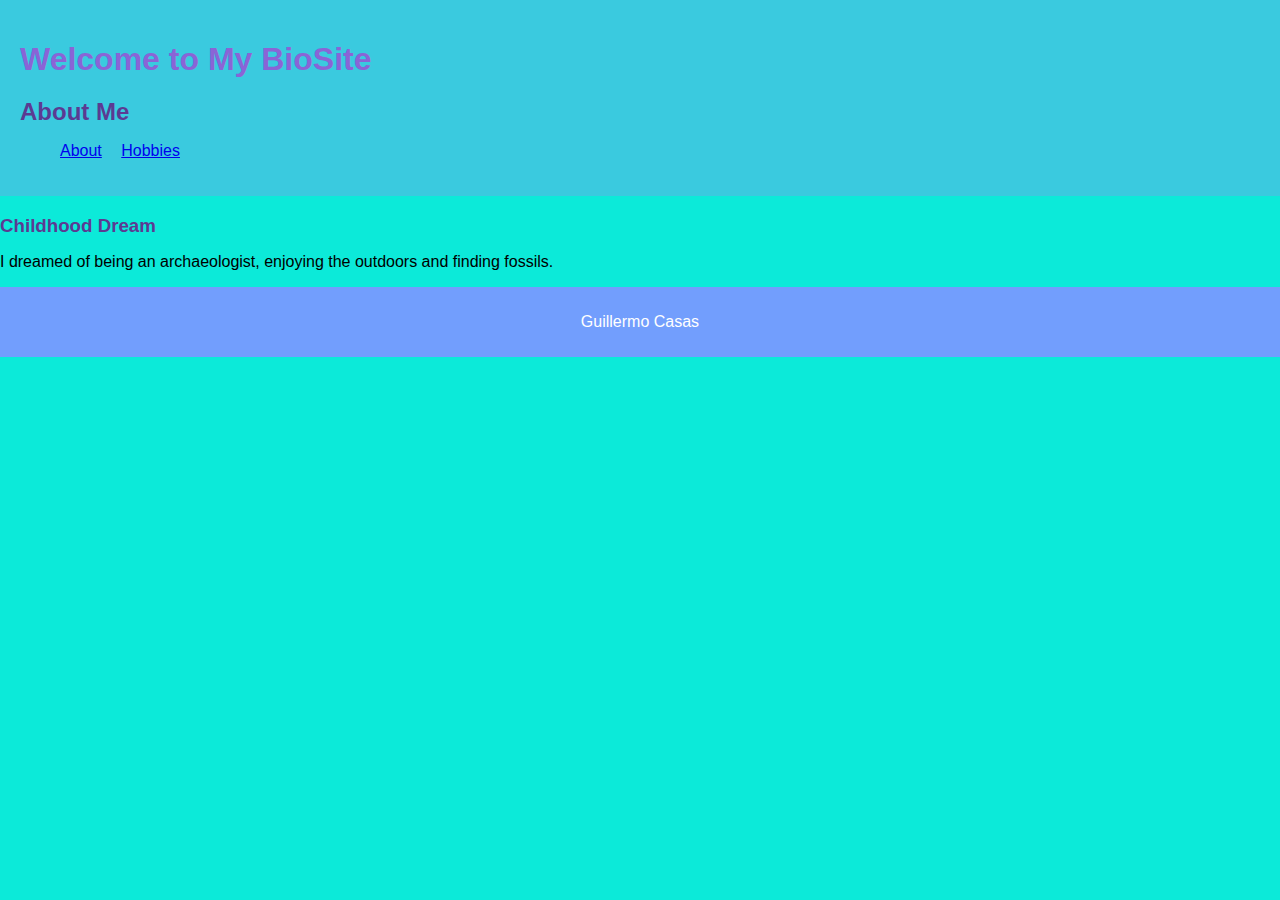
<file: index.html>
<!DOCTYPE html>
<html lang="en">
<head>
    <meta charset="UTF-8">
    <meta name="viewport" content="width=device-width, initial-scale=1.0">
    <title>Guillermo Casas - BioSite</title>
    <link rel="stylesheet" href="styles.css">
</head>
<body>
    <header>
        <h1>Welcome to My BioSite</h1>
        <h2>About Me</h2>
        <nav>
            <ul>
                <li><a href="about.html">About</a></li>
                <li><a href="hobbies.html">Hobbies</a></li>
            </ul>
        </nav>
    </header>
    <main>
        <section>
            <h3>Childhood Dream</h3>
            <p>I dreamed of being an archaeologist, enjoying the outdoors and finding fossils.</p>
        </section>
    </main>
    <footer>
        <p> Guillermo Casas</p>
    </footer>
</body>
</html>
</file>
<file: styles.css>
body {
    font-family: Arial, sans-serif;
    margin: 0;
    padding: 0;
    background-color: rgb(12, 234, 217); /* Light turquoise */
}

header {
    padding: 20px;
    background-color: rgb(58, 202, 223); /* Light blue */
    color: white;
}

nav ul {
    list-style-type: none;
}

nav ul li {
    display: inline;
    margin-right: 15px;
}

footer {
    text-align: center;
    padding: 10px;
    background-color: rgb(114, 158, 253); /* Light purple */
    color: white;
}

h1, h2, h3 {
    margin-bottom: 10px;
    color: rgb(138, 100, 214); /* Medium purple */
}

h2, h3 {
    color: rgb(92, 58, 146); /* Dark purple */
}
</file>
